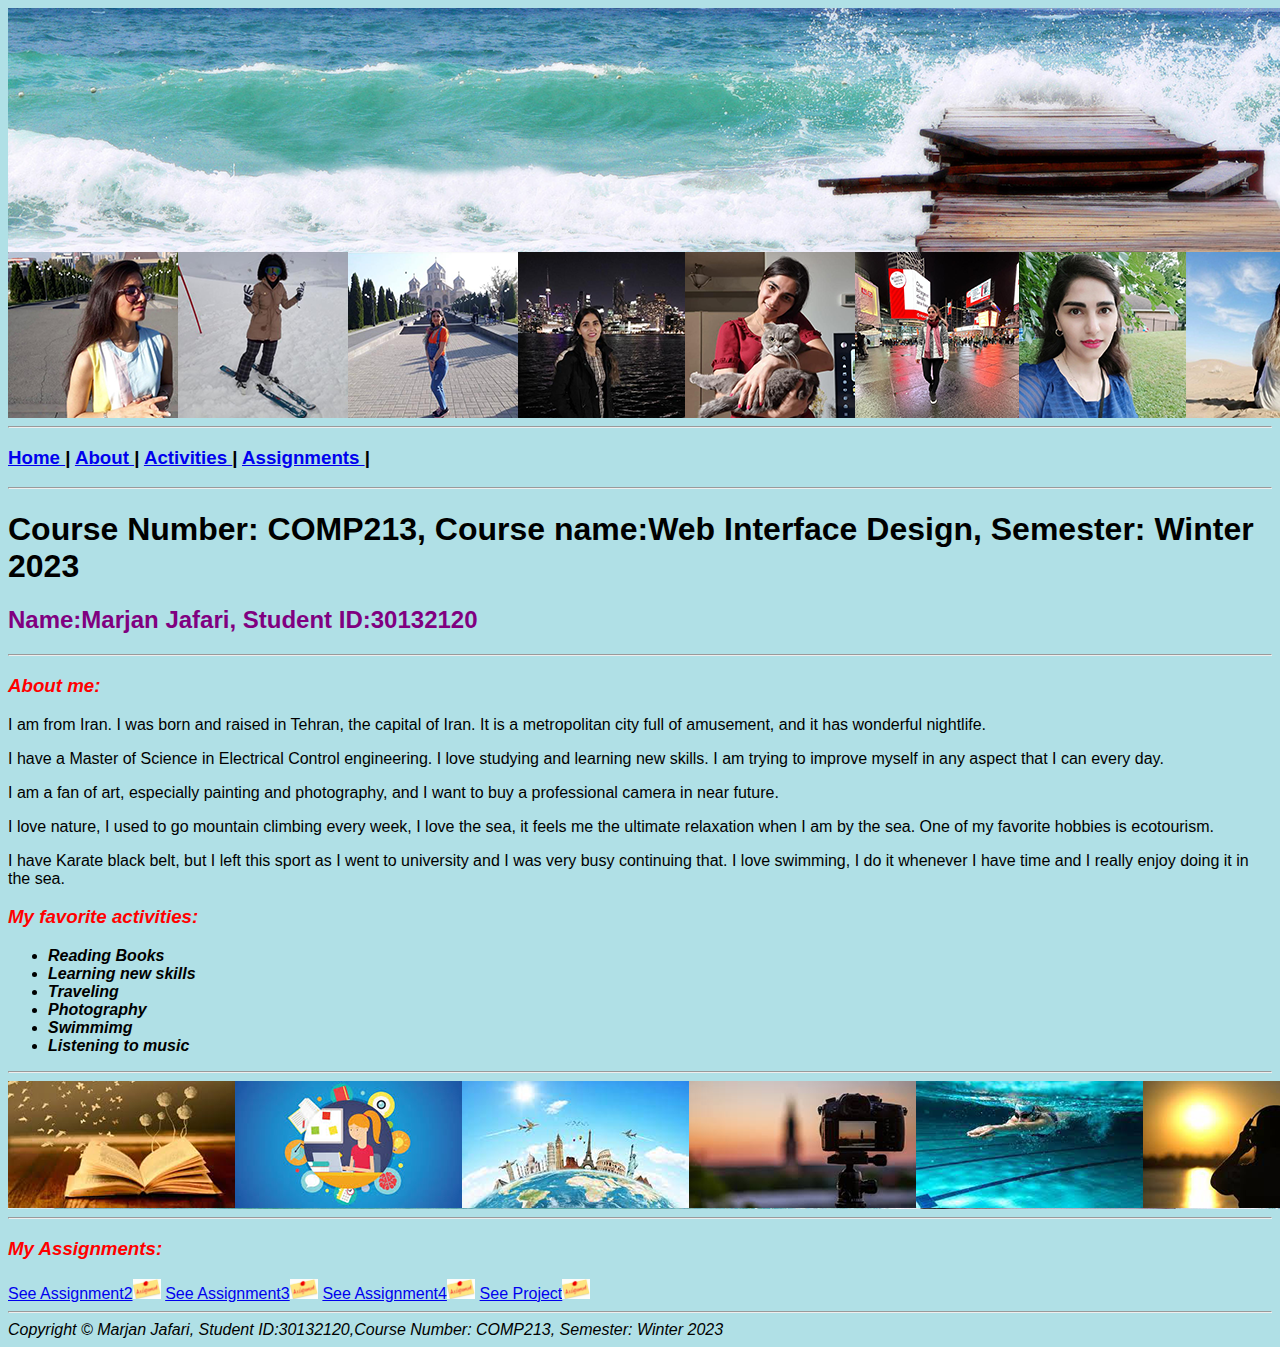
<file: index.html>
<html>
<head>
<!--Name:Marjan Jafari, Student ID:30132120 -->
</head>
<title>Assignment number1</title>
<body style="background-color:powderblue;font-family:Arial">
<center><img id="Home" src="images/cover1.png"  alt="Marjan Personal page"></center>
<hr />
<h3>
<a href="#Home"> Home </a> &#124;
<a href="#About"> About </a> &#124;
<a href="#Activities"> Activities </a> &#124;
<a href="#Assignments"> Assignments </a> &#124;
 </h3>
</nav>
<hr />
<h1>Course Number: COMP213, Course name:Web Interface Design, Semester: Winter 2023</h1>
<h2 style="color:purple">Name:Marjan Jafari, Student ID:30132120</h2>
<hr />

<h3 id="About" style="color:red"><i><b>About me:</b></i></h3>
<p>I am from Iran. I was born and raised in Tehran, the capital of Iran. It is a metropolitan city full of amusement, and it has wonderful nightlife.</p>
<p>I have a Master of Science in Electrical Control engineering. I love studying and learning new skills. I am trying to improve myself in any aspect that I can every day.</p>
<p>I am a fan of art, especially painting and photography, and I want to buy a professional camera in near future.</p>
<p>I love nature, I used to go mountain climbing every week, I love the sea, it feels me the ultimate relaxation when I am by the sea. One of my favorite hobbies is ecotourism.</p>
<p>I have Karate black belt, but I left this sport as I went to university and I was very busy continuing that. I love swimming, I do it whenever I have time and I really enjoy doing it in the sea.</p>
<h3 id="Activities" style="color:red"><i><b>My favorite activities:</b></i></h3>
<ul>
  <li><b><i>Reading Books</li>
  <li>Learning new skills</li>
  <li>Traveling</li>
  <li>Photography</li>
  <li>Swimmimg</li>
  <li>Listening to music</i></b></li>
</ul>
<hr/>
<center><img src="images/cover2.png"  alt="Marjan favorite activities"></center>
<hr/>
<h3 id="Assignments"  style="color:red"><b><i>My Assignments:</i></b></h3>
<a href="Assignment2.html" target="_blank">See Assignment2<img src="images/asg.JPG" height="20" alt="See Assignment2"></a>
<a href="Assignment3.html" target="_blank">See Assignment3<img src="images/asg.JPG" height="20" alt="See Assignment3"></a>
<a href="assignment4.html" target="_blank">See Assignment4<img src="images/asg.JPG" height="20" alt="See Assignment4"></a>
<a href="project.html" target="_blank">See Project<img src="images/asg.JPG" height="20" alt="See Project"></a>

<hr>
<address><i>Copyright &copy;  Marjan Jafari, Student ID:30132120,Course Number: COMP213,  Semester: Winter 2023</i><address>
</body>
</html>
</file>
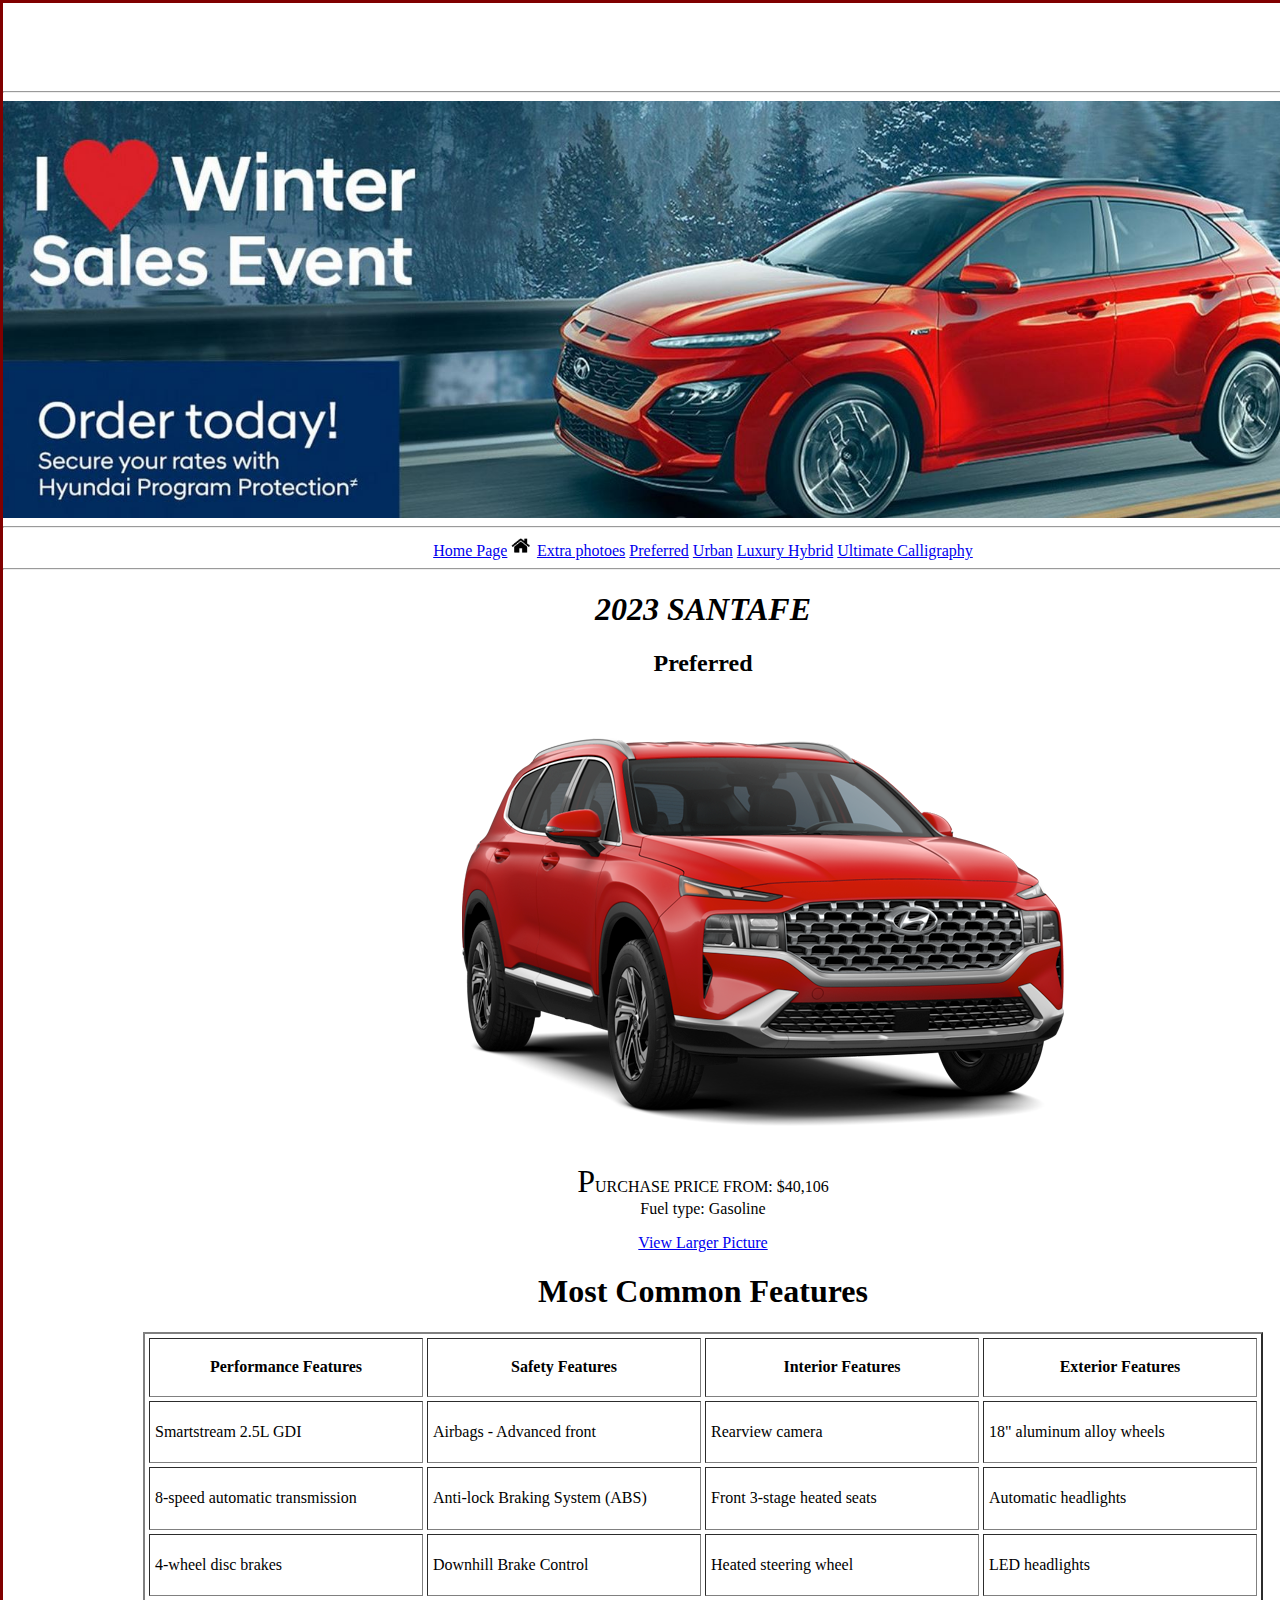
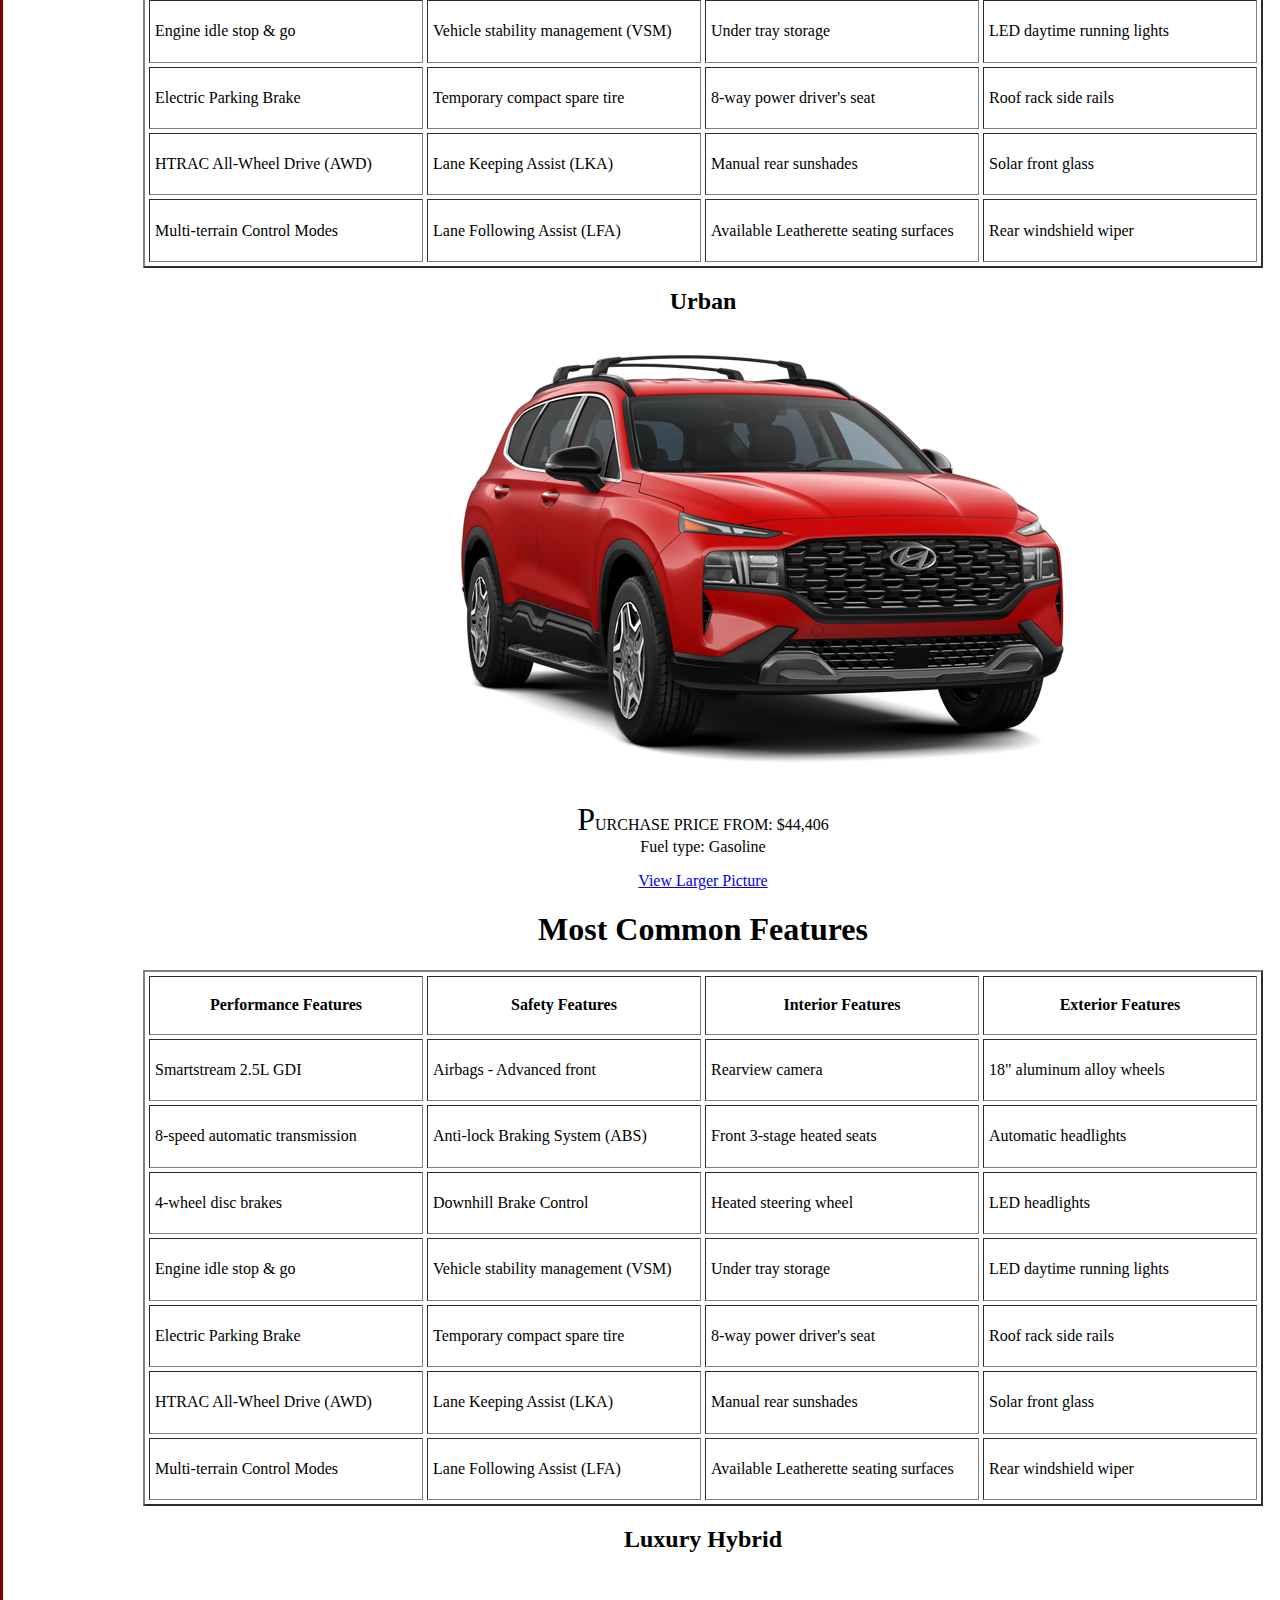
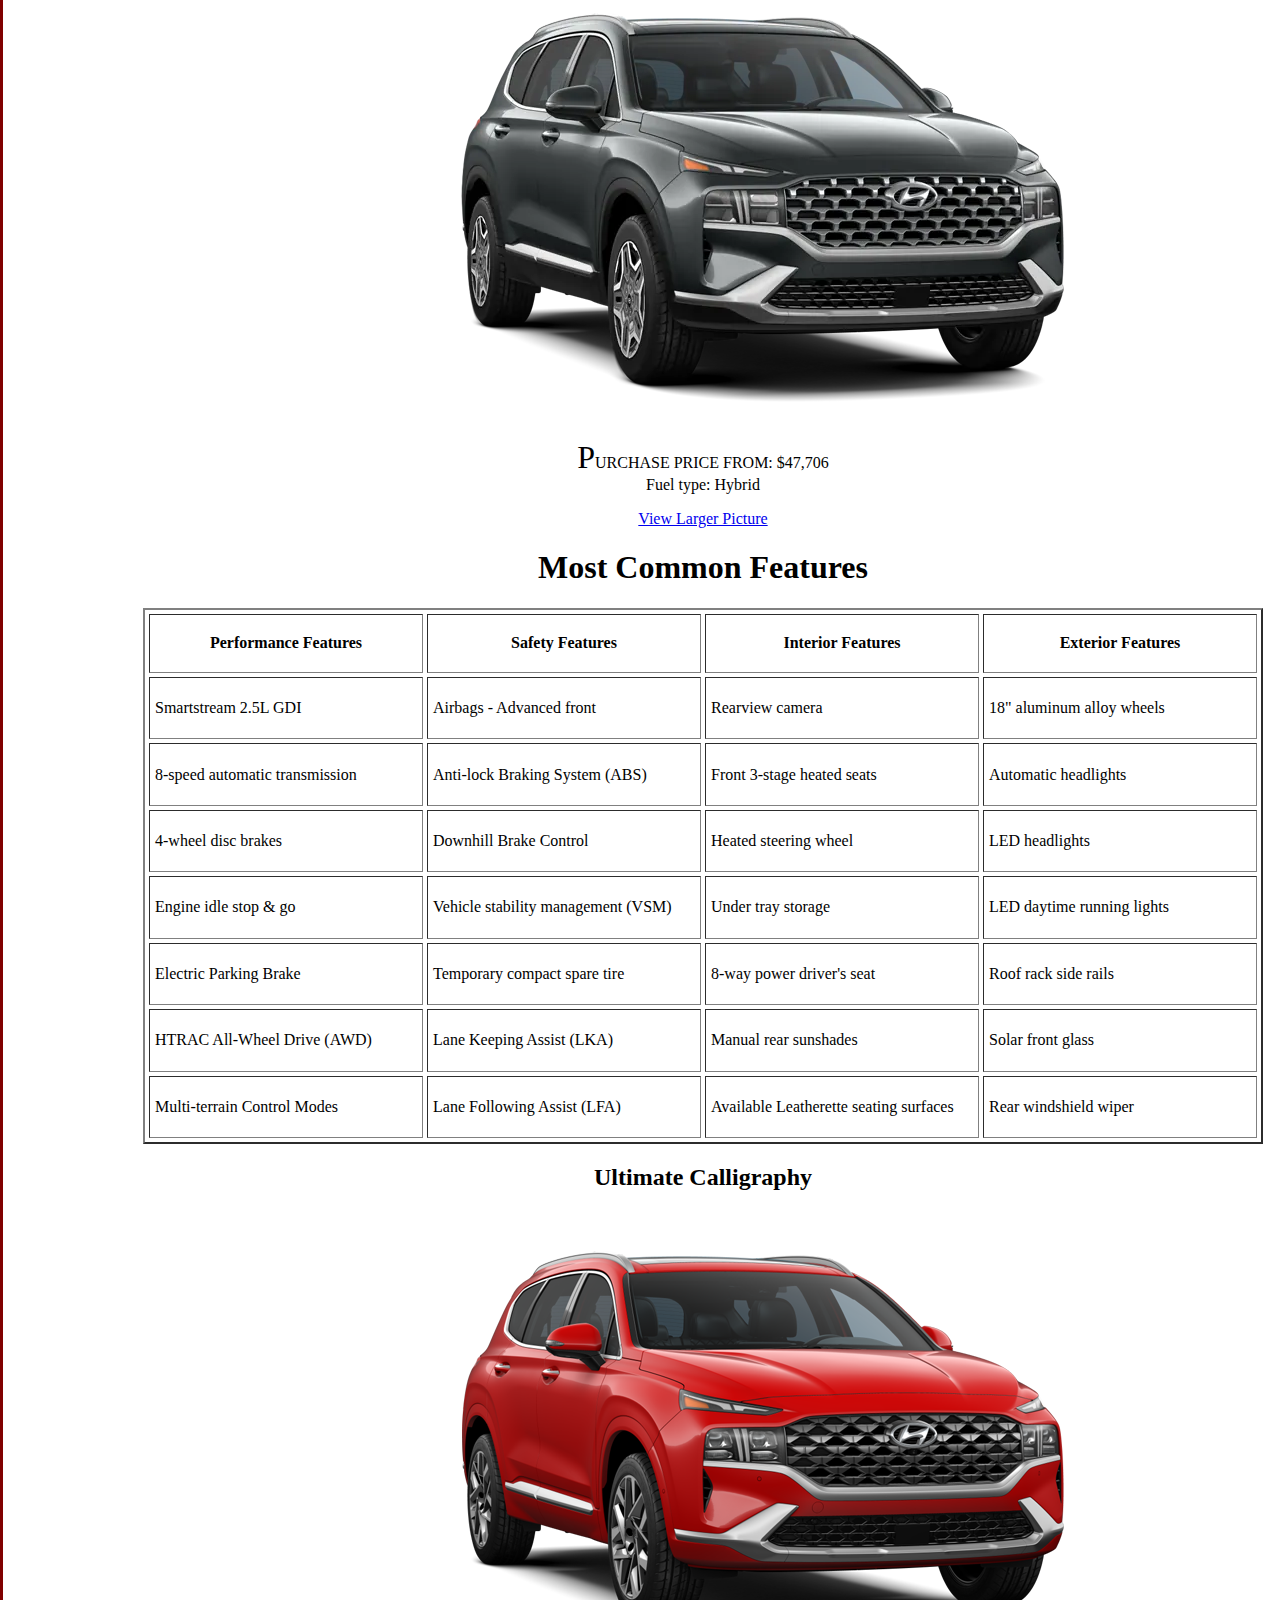
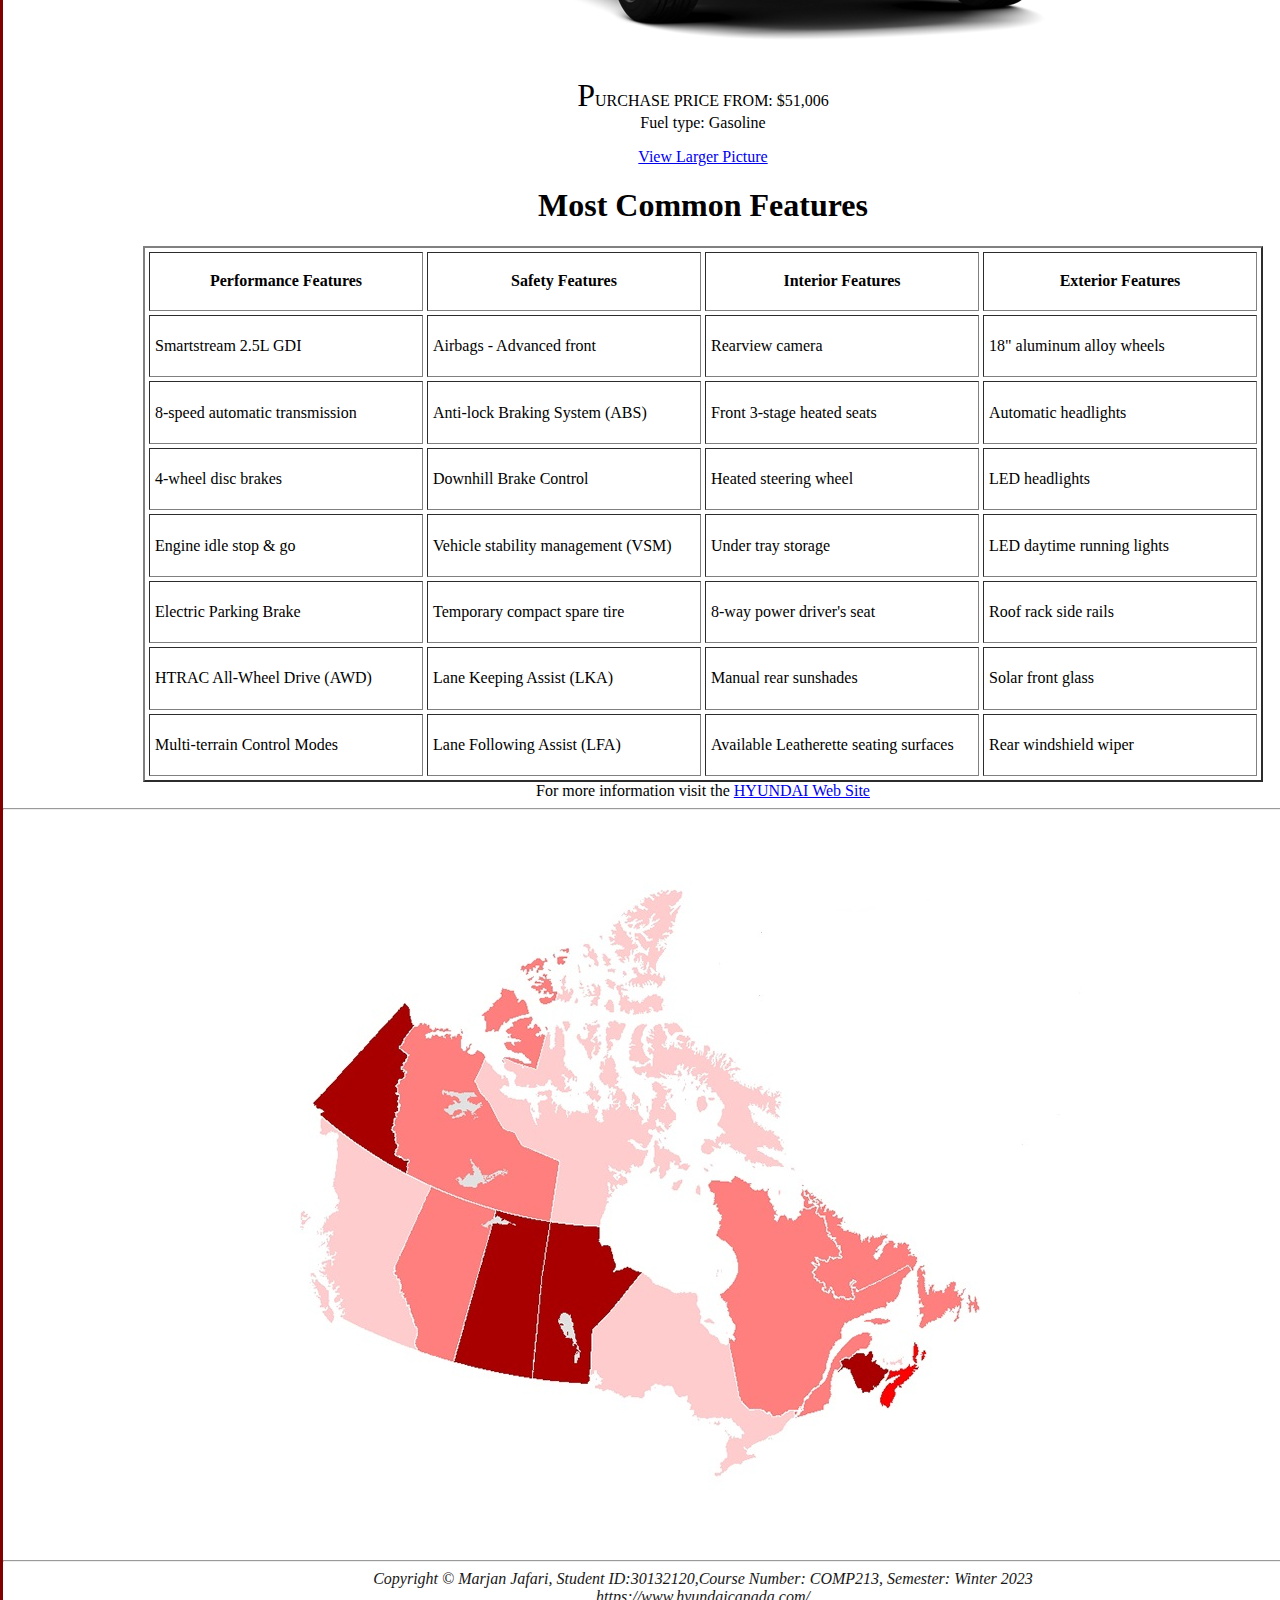
<file: assignment3.html>
<html>
    <head> 
        <!--
            Student name: Marjan Jafari
            Student ID: 301321020
        -->
       
        
     <title>Assignment 3</title> 

     <style type="text/css">
        .container {
            width: 980px;
            margin: 0 auto;
        }
</style>
        <link href="assignment3stylesheet.css"  rel="stylesheet" type="text/css" />
    </head>
    <center>
        <marquee><h1><i>Select a trim for your 2023 SANTAFE</i></h1></marquee>

        <hr>
    <img src="images/Capture.JPG" alt="HYUNDAI LOGO" width="1400">
   
    <hr >
    <nav>
      
     <a href="index.html" target="_blank">Home Page<img src="images/image2.JPG" height="20" alt="Homepage"></a>
     <a href="Details.html" target="_blank">Extra photoes</a>
     <a href="#Preferred">Preferred</a>  
     <a href="#Urban">Urban</a>  
     <a href="#Luxury Hybrid">Luxury Hybrid</a>
     <a href="#Ultimate Calligraphy">Ultimate Calligraphy</a>
       
    </nav>
    <hr>

    <body>
        
        <h1><i>2023 SANTAFE</i></h1>


       
    <section>

   
   
        <h2 id="Preferred">Preferred</h2>
        <img src="images/image2.png" alt="Preferred Image">
        <p>Purchase price from: $40,106<br>
            Fuel type: Gasoline<br></p>
        <a href="Details.html" target="_blank">View Larger Picture</a>
        <h1>Most Common Features</h1>
     <table align="centre" border="2" cellspacing="4"  cellpadding="5"  width="80%" height="60%" summary="This is a table of  SANTAFE 2023 Features">
       

         

        <colgroup>
           <col class="Performance Features" width="25%" align="centre" />
            <col class="Safety Features" width="25%" />
            <col class="Interior Features" width="25%"/>
            <col class="Exterior Features" width="25%" />
        </colgroup>

               
         <tr><th>Performance Features</th>  <th>Safety Features</th>  <th>Interior Features</th>  <th>Exterior Features</th></tr>
          
          

        <tbody valign="centre">

         <tr> <td>Smartstream 2.5L GDI </td>  <td>Airbags - Advanced front</td>  <td>Rearview camera</td>  <td>18" aluminum alloy wheels</td></tr>
          
         <tr> <td>8-speed automatic transmission</td>  <td>Anti-lock Braking System (ABS)</td>  <td>Front 3-stage heated seats</td>  <td>Automatic headlights</td></tr>
           
         <tr><td>4-wheel disc brakes</td>  <td>Downhill Brake Control</td>  <td>Heated steering wheel</td>  <td>LED headlights</td></tr>
         
         <tr><td>Engine idle stop & go</td>   <td>Vehicle stability management (VSM)</td>   <td>Under tray storage</td>   <td>LED daytime running lights</td> </tr>
            
         <tr><td>Electric Parking Brake </td>   <td>Temporary compact spare tire</td>   <td>8-way power driver's seat</td>   <td>Roof rack side rails</td></tr>

         <tr><td>HTRAC All-Wheel Drive (AWD)</td>   <td>Lane Keeping Assist (LKA)</td>   <td>Manual rear sunshades</td>   <td>Solar front glass</td> </tr> 
            
         <tr> <td>Multi-terrain Control Modes</td>  <td>Lane Following Assist (LFA)</td>  <td>Available Leatherette seating surfaces </td> <td>Rear windshield wiper</td></tr>
         
       
         </tbody>
         </table>
            

        <h2 id="Urban">Urban</h2>
        <img src="images/image3.png" alt="Urban Image">
        <p>Purchase price from: $44,406<br>
            Fuel type: Gasoline<br></p>
        <a href="Details.html" target="_blank">View Larger Picture</a>

        <h1>Most Common Features</h1>
        <table align="centre" border="2" cellspacing="4"  cellpadding="5"  width="80%" height="60%" summary="This is a table of  SANTAFE 2023 Features">
          
   
            
   
           <colgroup>
              <col class="Performance Features" width="25%" align="centre" />
               <col class="Safety Features" width="25%" />
               <col class="Interior Features" width="25%"/>
               <col class="Exterior Features" width="25%" />
           </colgroup>
   
                  
            <tr><th>Performance Features</th>  <th>Safety Features</th>  <th>Interior Features</th>  <th>Exterior Features</th></tr>
             
             
   
           <tbody valign="centre">
   
            <tr> <td>Smartstream 2.5L GDI </td>  <td>Airbags - Advanced front</td>  <td>Rearview camera</td>  <td>18" aluminum alloy wheels</td></tr>
             
            <tr> <td>8-speed automatic transmission</td>  <td>Anti-lock Braking System (ABS)</td>  <td>Front 3-stage heated seats</td>  <td>Automatic headlights</td></tr>
              
            <tr><td>4-wheel disc brakes</td>  <td>Downhill Brake Control</td>  <td>Heated steering wheel</td>  <td>LED headlights</td></tr>
            
            <tr><td>Engine idle stop & go</td>   <td>Vehicle stability management (VSM)</td>   <td>Under tray storage</td>   <td>LED daytime running lights</td> </tr>
               
            <tr><td>Electric Parking Brake </td>   <td>Temporary compact spare tire</td>   <td>8-way power driver's seat</td>   <td>Roof rack side rails</td></tr>
   
            <tr><td>HTRAC All-Wheel Drive (AWD)</td>   <td>Lane Keeping Assist (LKA)</td>   <td>Manual rear sunshades</td>   <td>Solar front glass</td> </tr> 
               
            <tr> <td>Multi-terrain Control Modes</td>  <td>Lane Following Assist (LFA)</td>  <td>Available Leatherette seating surfaces </td> <td>Rear windshield wiper</td></tr>
            
          
            </tbody>
            </table>

           
        <h2 id="Luxury Hybrid">Luxury Hybrid</h2>
        <img src="images/image4.webp" alt="Luxury Hybrid" >
        <p>Purchase price from: $47,706<br>
            Fuel type: Hybrid<br></p>
        <a href="Details.html" target="_blank">View Larger Picture</a>
        <h1>Most Common Features</h1>
     <table align="centre" border="2" cellspacing="4"  cellpadding="5"  width="80%" height="60%" summary="This is a table of  SANTAFE 2023 Features">
       

         

        <colgroup>
           <col class="Performance Features" width="25%" align="centre" />
            <col class="Safety Features" width="25%" />
            <col class="Interior Features" width="25%"/>
            <col class="Exterior Features" width="25%" />
        </colgroup>

               
         <tr><th>Performance Features</th>  <th>Safety Features</th>  <th>Interior Features</th>  <th>Exterior Features</th></tr>
          
          

        <tbody valign="centre">

         <tr> <td>Smartstream 2.5L GDI </td>  <td>Airbags - Advanced front</td>  <td>Rearview camera</td>  <td>18" aluminum alloy wheels</td></tr>
          
         <tr> <td>8-speed automatic transmission</td>  <td>Anti-lock Braking System (ABS)</td>  <td>Front 3-stage heated seats</td>  <td>Automatic headlights</td></tr>
           
         <tr><td>4-wheel disc brakes</td>  <td>Downhill Brake Control</td>  <td>Heated steering wheel</td>  <td>LED headlights</td></tr>
         
         <tr><td>Engine idle stop & go</td>   <td>Vehicle stability management (VSM)</td>   <td>Under tray storage</td>   <td>LED daytime running lights</td> </tr>
            
         <tr><td>Electric Parking Brake </td>   <td>Temporary compact spare tire</td>   <td>8-way power driver's seat</td>   <td>Roof rack side rails</td></tr>

         <tr><td>HTRAC All-Wheel Drive (AWD)</td>   <td>Lane Keeping Assist (LKA)</td>   <td>Manual rear sunshades</td>   <td>Solar front glass</td> </tr> 
            
         <tr> <td>Multi-terrain Control Modes</td>  <td>Lane Following Assist (LFA)</td>  <td>Available Leatherette seating surfaces </td> <td>Rear windshield wiper</td></tr>
         
       
         </tbody>
         </table>

        <h2 id="Ultimate Calligraphy">Ultimate Calligraphy</h2>
            <img src="images/image5.png" alt="Ultimate Calligraphy" >
            <p>Purchase price from: $51,006<br>
                Fuel type: Gasoline<br></p>
            <a href="Details.html" target="_blank">View Larger Picture</a>
 


<h1>Most Common Features</h1>
     <table align="centre" border="2" cellspacing="4"  cellpadding="5"  width="80%" height="60%" summary="This is a table of  SANTAFE 2023 Features">
       

         

        <colgroup>
           <col class="Performance Features" width="25%" align="centre" />
            <col class="Safety Features" width="25%" />
            <col class="Interior Features" width="25%"/>
            <col class="Exterior Features" width="25%" />
        </colgroup>

               
         <tr><th>Performance Features</th>  <th>Safety Features</th>  <th>Interior Features</th>  <th>Exterior Features</th></tr>
          
          

        <tbody valign="centre">

         <tr> <td>Smartstream 2.5L GDI </td>  <td>Airbags - Advanced front</td>  <td>Rearview camera</td>  <td>18" aluminum alloy wheels</td></tr>
          
         <tr> <td>8-speed automatic transmission</td>  <td>Anti-lock Braking System (ABS)</td>  <td>Front 3-stage heated seats</td>  <td>Automatic headlights</td></tr>
           
         <tr><td>4-wheel disc brakes</td>  <td>Downhill Brake Control</td>  <td>Heated steering wheel</td>  <td>LED headlights</td></tr>
         
         <tr><td>Engine idle stop & go</td>   <td>Vehicle stability management (VSM)</td>   <td>Under tray storage</td>   <td>LED daytime running lights</td> </tr>
            
         <tr><td>Electric Parking Brake </td>   <td>Temporary compact spare tire</td>   <td>8-way power driver's seat</td>   <td>Roof rack side rails</td></tr>

         <tr><td>HTRAC All-Wheel Drive (AWD)</td>   <td>Lane Keeping Assist (LKA)</td>   <td>Manual rear sunshades</td>   <td>Solar front glass</td> </tr> 
            
         <tr> <td>Multi-terrain Control Modes</td>  <td>Lane Following Assist (LFA)</td>  <td>Available Leatherette seating surfaces </td> <td>Rear windshield wiper</td></tr>
         
       
         </tbody>
         </table>
         <caption> For more information visit the <a href="https://www.hyundaicanada.com/en/shopping-tools/buildandprice/build?step=2&model=2023-santa-fe&gclid=CjwKCAiA_6yfBhBNEiwAkmXy5yIMpM_WkKQ_6iSKYTH8Fg05gAyWzR8zl7NuTvxjhA9bSDm-If523BoC1WIQAvD_BwE&gclsrc=aw.ds"> HYUNDAI Web Site</a></caption>
          <hr> 
   <footer>
      
    <img src="images/image5.jpg" usemap="#image-map">

    <map name="image-map">
        <area target="_blank" alt="Ontario" title="Ontario" href="https://www.ontariohyundaicars.com/" coords="387,493,497,589" shape="rect">
        <area target="_blank" alt="Alberta" title="Alberta" href="https://www.dealerrater.ca/directory/Alberta/Hyundai/" coords="189,503,246,392" shape="rect">
        <area target="_blank" alt="British Columbia" title="British Columbia" href="https://www.victoriahyundai.com/" coords="111,490,166,357" shape="rect">
    </map>

    
    </footer>
    <hr>
    <address><i>Copyright &copy;  Marjan Jafari, Student ID:30132120,Course Number: COMP213,  Semester: Winter 2023</i><address>
    </address><i>https://www.hyundaicanada.com/</i></address>

</center>
    </body>
</html>
</file>
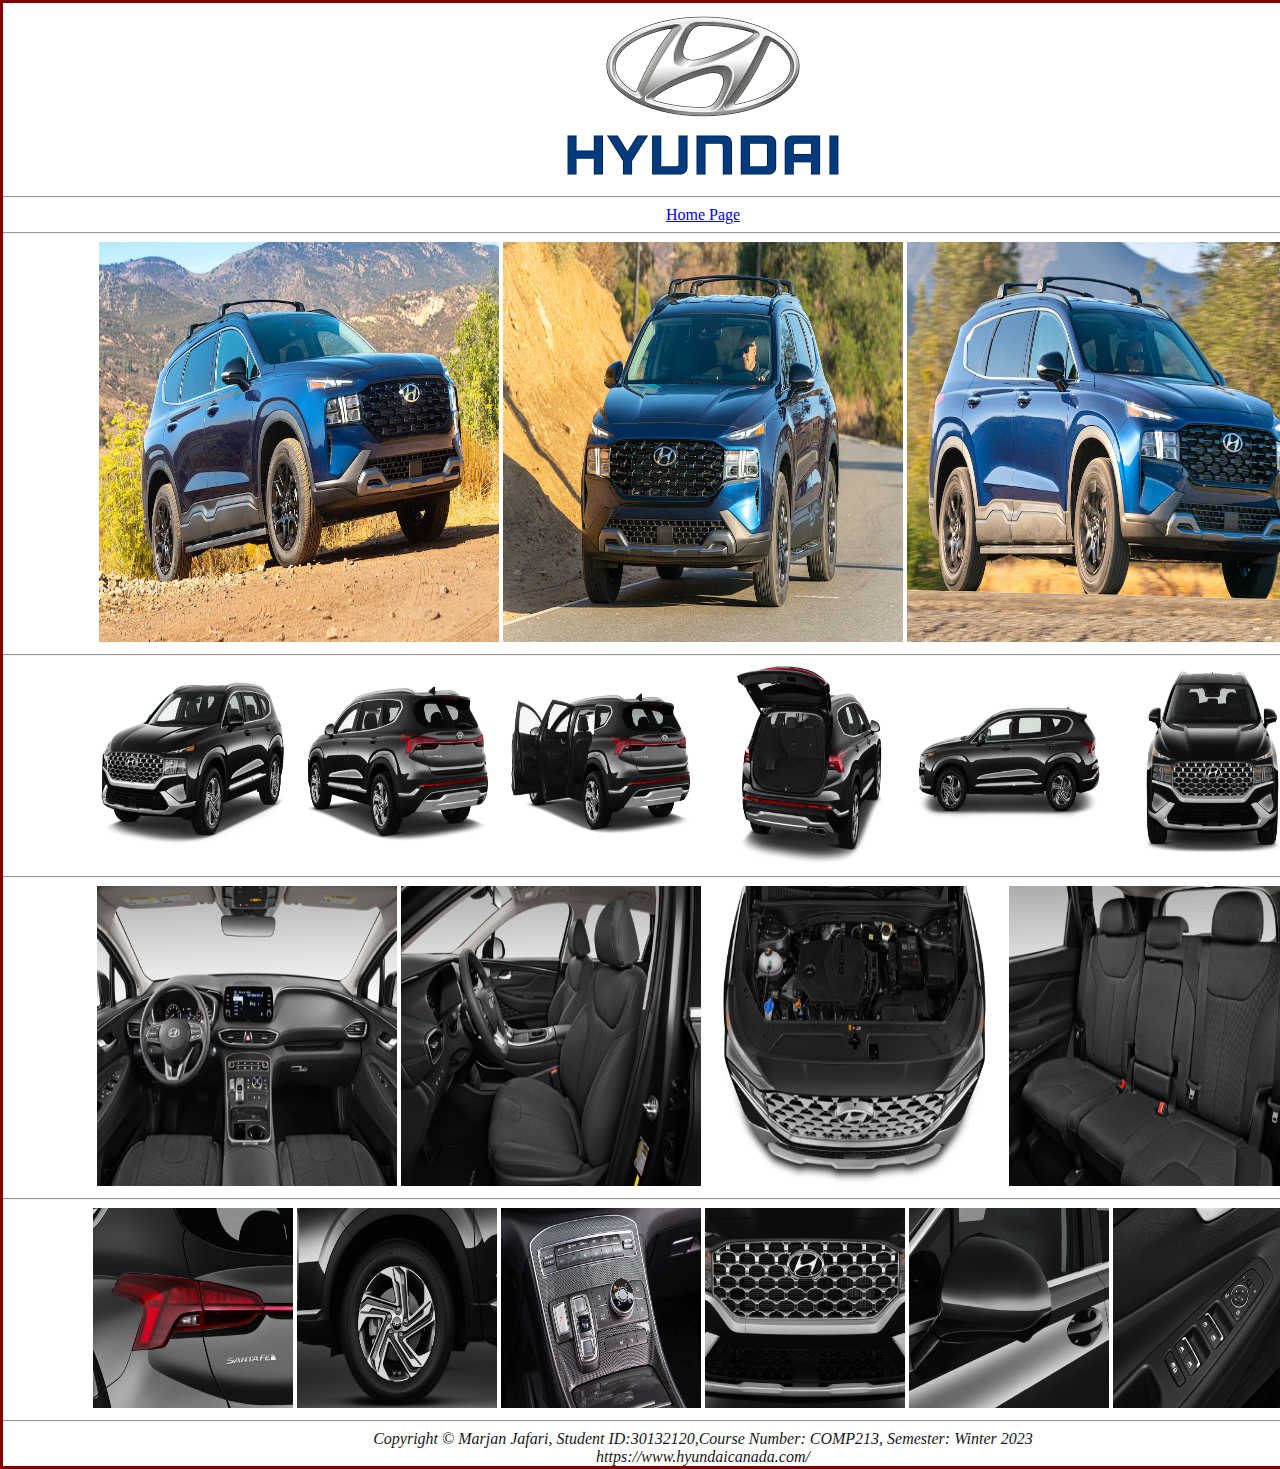
<file: Details.html>
<html>
    <head>
        <!--
            Student name: Marjan Jafari
            Student ID: 301321020
        -->
        <title>Details</title> 
        
    </head>
    <link href="assignment3stylesheet.css"  rel="stylesheet" type="text/css" />
    <center>
        <img src="images/image1.png" alt="HYUNDAI LOGO">

        <hr>


        <a href="assignment3.html" target="_blank">Home Page</a>

        <hr>

        <div class="images">
            <section>
                <img src="details/image1.webp" alt="Extra images" height="400" width="400">
                <img src="details/image2.webp" alt="Extra images" height="400" width="400" >
                <img src="details/image3.webp" alt="Extra images" height="400" width="400" >


            </section>
        </div>
        <hr>

        <div class="images">
            <section>
                <img src="details/image4.webp" alt="Extra images" height="200" width="200">
                <img src="details/image5.webp" alt="Extra images" height="200" width="200" >
                <img src="details/image6.webp" alt="Extra images" height="200" width="200" >
                <img src="details/image7.webp" alt="Extra images" height="200" width="200" >
                <img src="details/image8.webp" alt="Extra images" height="200" width="200" >
                <img src="details/image9.webp" alt="Extra images" height="200" width="200" >
                
            </section>
            
        </div>
        <hr>

        <div class="images">
            <section>
                <img src="details/image10.webp" alt="Extra images" height="300" width="300" >
                <img src="details/image11.webp" alt="Extra images" height="300" width="300">
                <img src="details/image12.avif" alt="Extra images" height="300" width="300" >
                <img src="details/image13.webp" alt="Extra images" height="300" width="300" >
              
            </section>
            
        </div>
        <hr>
        <div class="images">
            <section>
                <img src="details/image14.avif" alt="Extra images" height="200" width="200">
                <img src="details/image15.webp" alt="Extra images" height="200" width="200" >
                <img src="details/image16.jpg" alt="Extra images" height="200" width="200" >
                <img src="details/image17.webp" alt="Extra images" height="200" width="200" >
                <img src="details/image18.webp" alt="Extra images" height="200" width="200" >
                <img src="details/image19.webp" alt="Extra images" height="200" width="200" >
                
            </section>
            
        </div>
        <hr>



        <address><i>Copyright &copy;  Marjan Jafari, Student ID:30132120,Course Number: COMP213,  Semester: Winter 2023</i><address>
        </address><i>https://www.hyundaicanada.com/</i></address>


   


    

    
     </center>

</html>
</file>
<file: assignment3stylesheet.css>
/*
Student Name: Marjan Jafari
Student ID:301321020
*/
body { font-size: Arial, Helvetica, sans-serif;
    width: 1400px;
    border: 3px solid maroon;
    margin: 0 auto;
    padding: 0;
    box-shadow: 0 10px 20px 10px;

}



address {color:rgb(24, 23, 23); text-align: centre ; font: italic smal-caps 700 1pt/24pt}

my_table{
    margin-top:10px //moves your table 10pixels down
    margin-left:10px //moves your table 10pixels right
}


p:first-line{text-transform:uppercase;}
p::first-letter{font-size:200%}

blockquote {background-color: silver ; width: 800px; ; padding: 10px;}

h3:first-of-type{text-transform: uppercase;}
</file>
